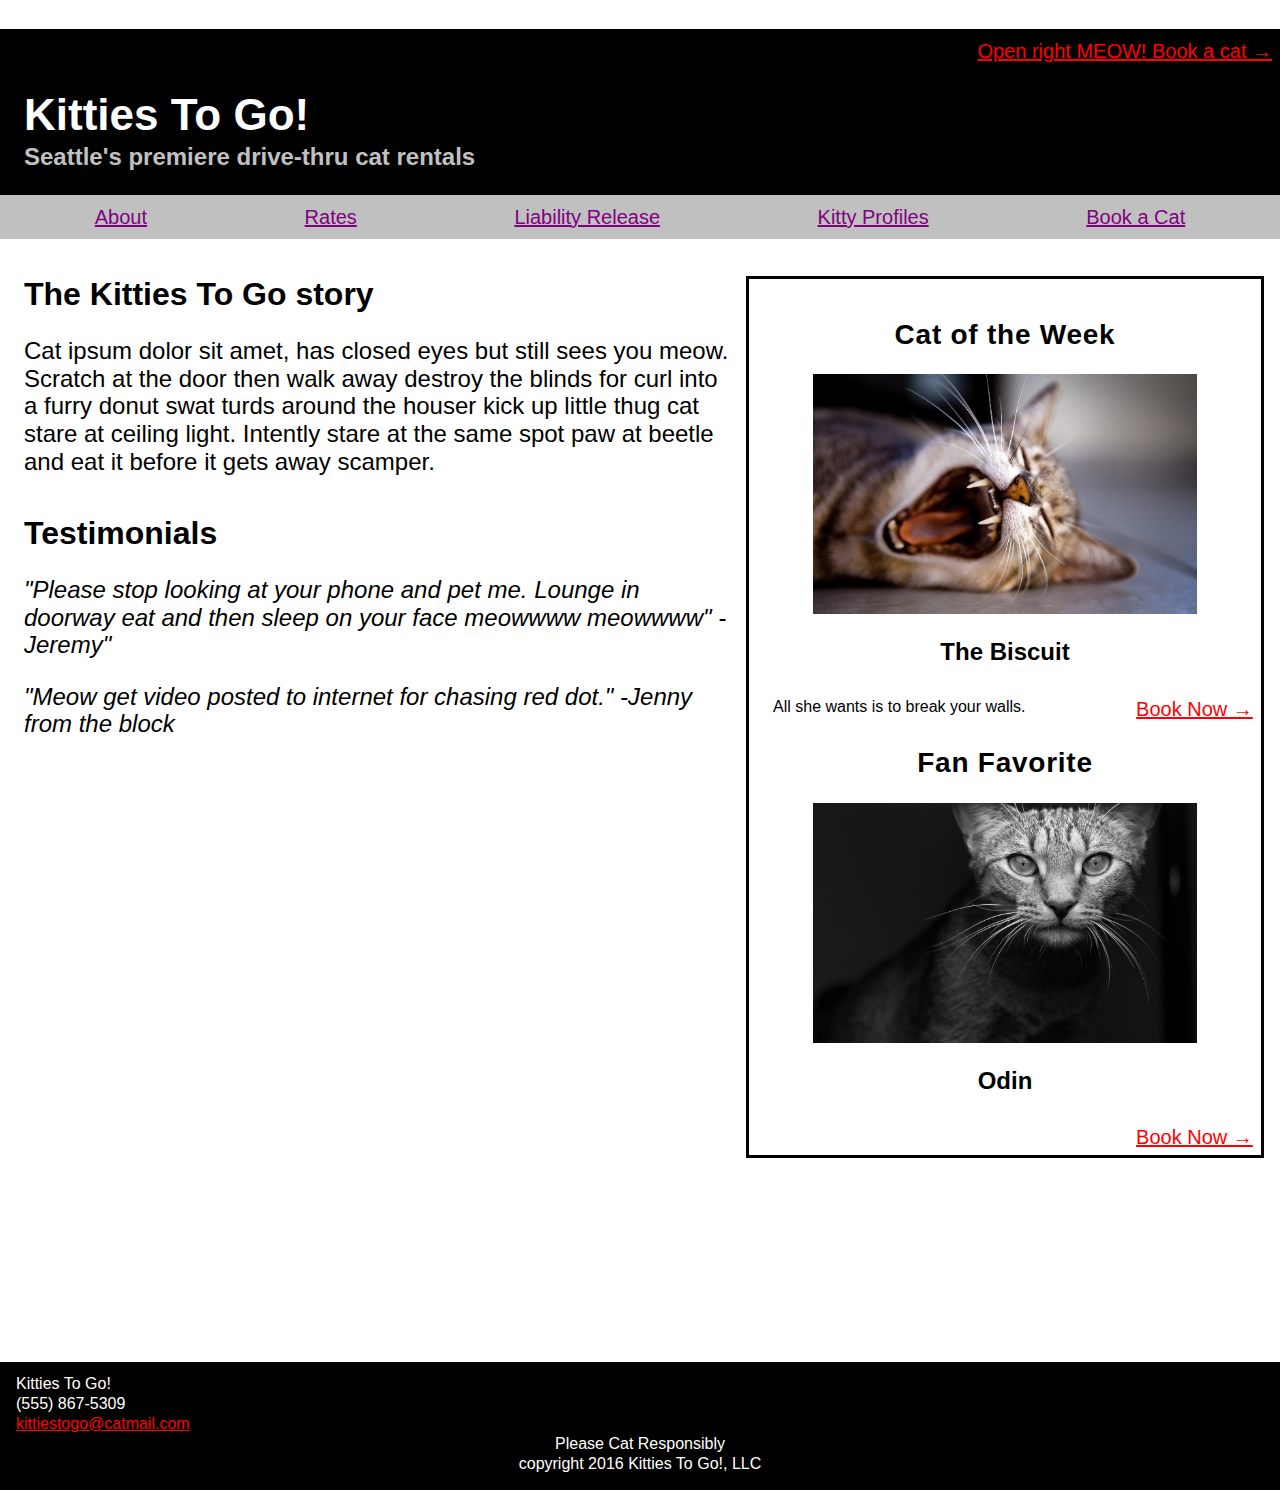
<file: index.html>
<!DOCTYPE html>
<html lang="en">
  <head>
    <meta charset="utf-8">
    <title>Kitties To Go!</title>
    <link rel="stylesheet" type="text/css" href="styles/normalize.css">
    <link rel="stylesheet" type="text/css" href="styles/main.css">
  </head>
  <body>
    <header class="headbar">
      <p class="booking"><a href="#">Open right MEOW! Book a cat &rarr;</a></p>
      <h1>Kitties To Go!</h1>
      <h3>Seattle's premiere drive-thru cat rentals</h3>
      <nav class="topnav">
        <ul>
          <li><a href="#">About</a></li>
          <li><a href="rates.html">Rates</a></li>
          <li><a href="liability.html">Liability Release</a></li>
          <li><a href="#">Kitty Profiles</a></li>
          <li><a href="#">Book a Cat</a></li>
        </ul>
      </nav>
    </header>
    <div id="mainbody">
      <aside class="catbox">
        <h2>Cat of the Week</h2>
        <img src="images/kitty1.jpeg" alt="An adorable little kitten">
        <h3>The Biscuit</h3>
        <p>All she wants is to break your walls.</p>
        <span><a href="#">Book Now &rarr;</a></span>
        <h2>Fan Favorite</h2>
        <img src="images/kitty2.jpeg" alt="A strikingblack and white close of image of a cat face">
        <h3>Odin</h3>
        <p></p>
        <span><a href="#">Book Now &rarr;</a></span>
      </aside>

      <article class="story">
        <h1>The Kitties To Go story</h1>
        <p>Cat ipsum dolor sit amet, has closed eyes but still sees you meow. Scratch at the door then walk away destroy the blinds for curl into a furry donut swat turds around the houser kick up little thug cat stare at ceiling light. Intently stare at the same spot paw at beetle and eat it before it gets away scamper.</p>
      </article>

      <article class="quote">
        <h1>Testimonials</h1>
        <p>"Please stop looking at your phone and pet me. Lounge in doorway eat and then sleep on your face meowwww meowwww" -Jeremy"</p>
        <p>"Meow get video posted to internet for chasing red dot." -Jenny from the block</p>
      </article>
    </div>
    <footer class="bottom">
      <div class="contact">
        <p>Kitties To Go!</p>
        <p>(555) 867-5309</p>
        <a href="mailto:mailto:kittiestogo@catmail.com">kittiestogo@catmail.com</a>
      </div>
      <div class="copyright">
        <p>Please Cat Responsibly</p>
        <p>copyright 2016 Kitties To Go!, LLC</p>
      </div>
    </footer>
  </body>
</html>
</file>
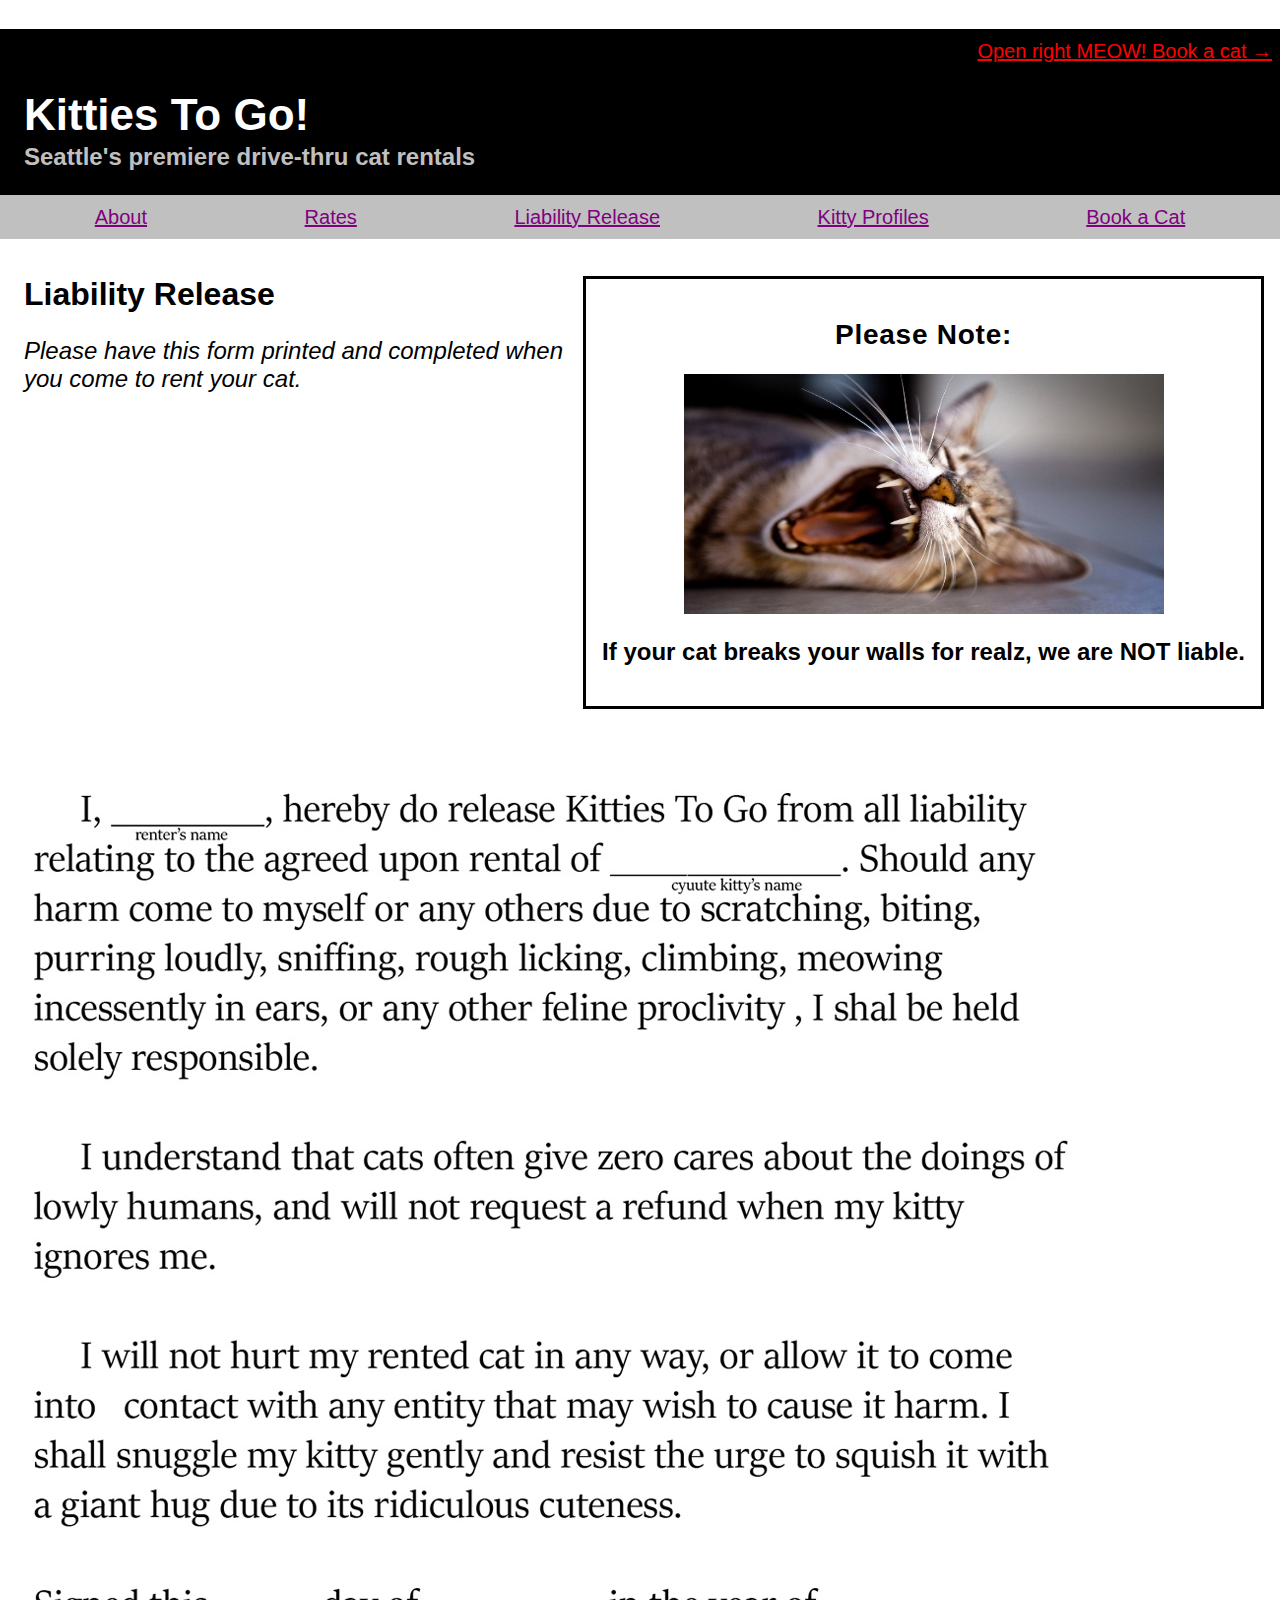
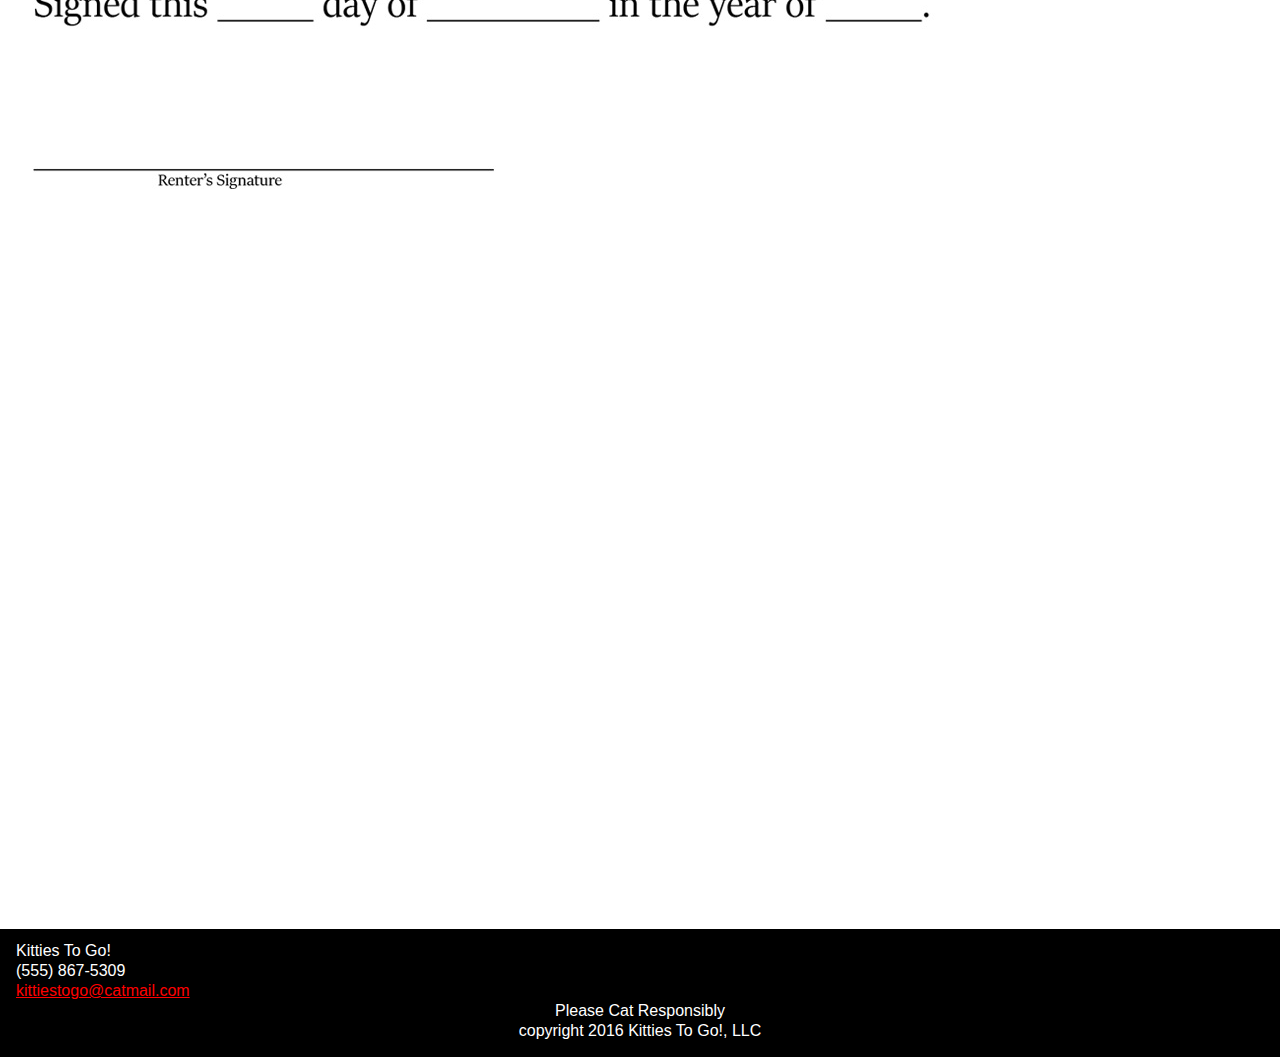
<file: liability.html>
<!DOCTYPE html>
<html lang="en">
  <head>
    <meta charset="utf-8">
    <title>Kitties To Go!</title>
    <link rel="stylesheet" type="text/css" href="styles/normalize.css">
    <link rel="stylesheet" type="text/css" href="styles/main.css">
  </head>
  <body>
    <header class="headbar">
      <p class="booking"><a href="#">Open right MEOW! Book a cat &rarr;</a></p>
      <h1>Kitties To Go!</h1>
      <h3>Seattle's premiere drive-thru cat rentals</h3>
      <nav class="topnav">
        <ul>
          <li><a href="#">About</a></li>
          <li><a href="rates.html">Rates</a></li>
          <li><a href="liability.html">Liability Release</a></li>
          <li><a href="#">Kitty Profiles</a></li>
          <li><a href="#">Book a Cat</a></li>
        </ul>
      </nav>
    </header>
    <div id="mainbody">
      <aside class="catbox">
        <h2>Please Note:</h2>
        <img src="images/kitty1.jpeg" alt="Kitty1">
        <h3>If your cat breaks your walls for realz, we are NOT liable.</h3>
      </aside>
      
      <article class="quote">
        <h1>Liability Release</h1>
        <p>Please have this form printed and completed when you come to rent your cat.</p>
        <img src="images/kittyapp.jpg" alt="An amusing application to rent a cat">
      </article>
    </div>
    <footer class="bottom">
      <div class="contact">
        <p>Kitties To Go!</p>
        <p>(555) 867-5309</p>
        <a href="mailto:mailto:kittiestogo@catmail.com">kittiestogo@catmail.com</a>
      </div>
      <div class="copyright">
        <p>Please Cat Responsibly</p>
        <p>copyright 2016 Kitties To Go!, LLC</p>
      </div>
    </footer>
  </body>
</html>
</file>
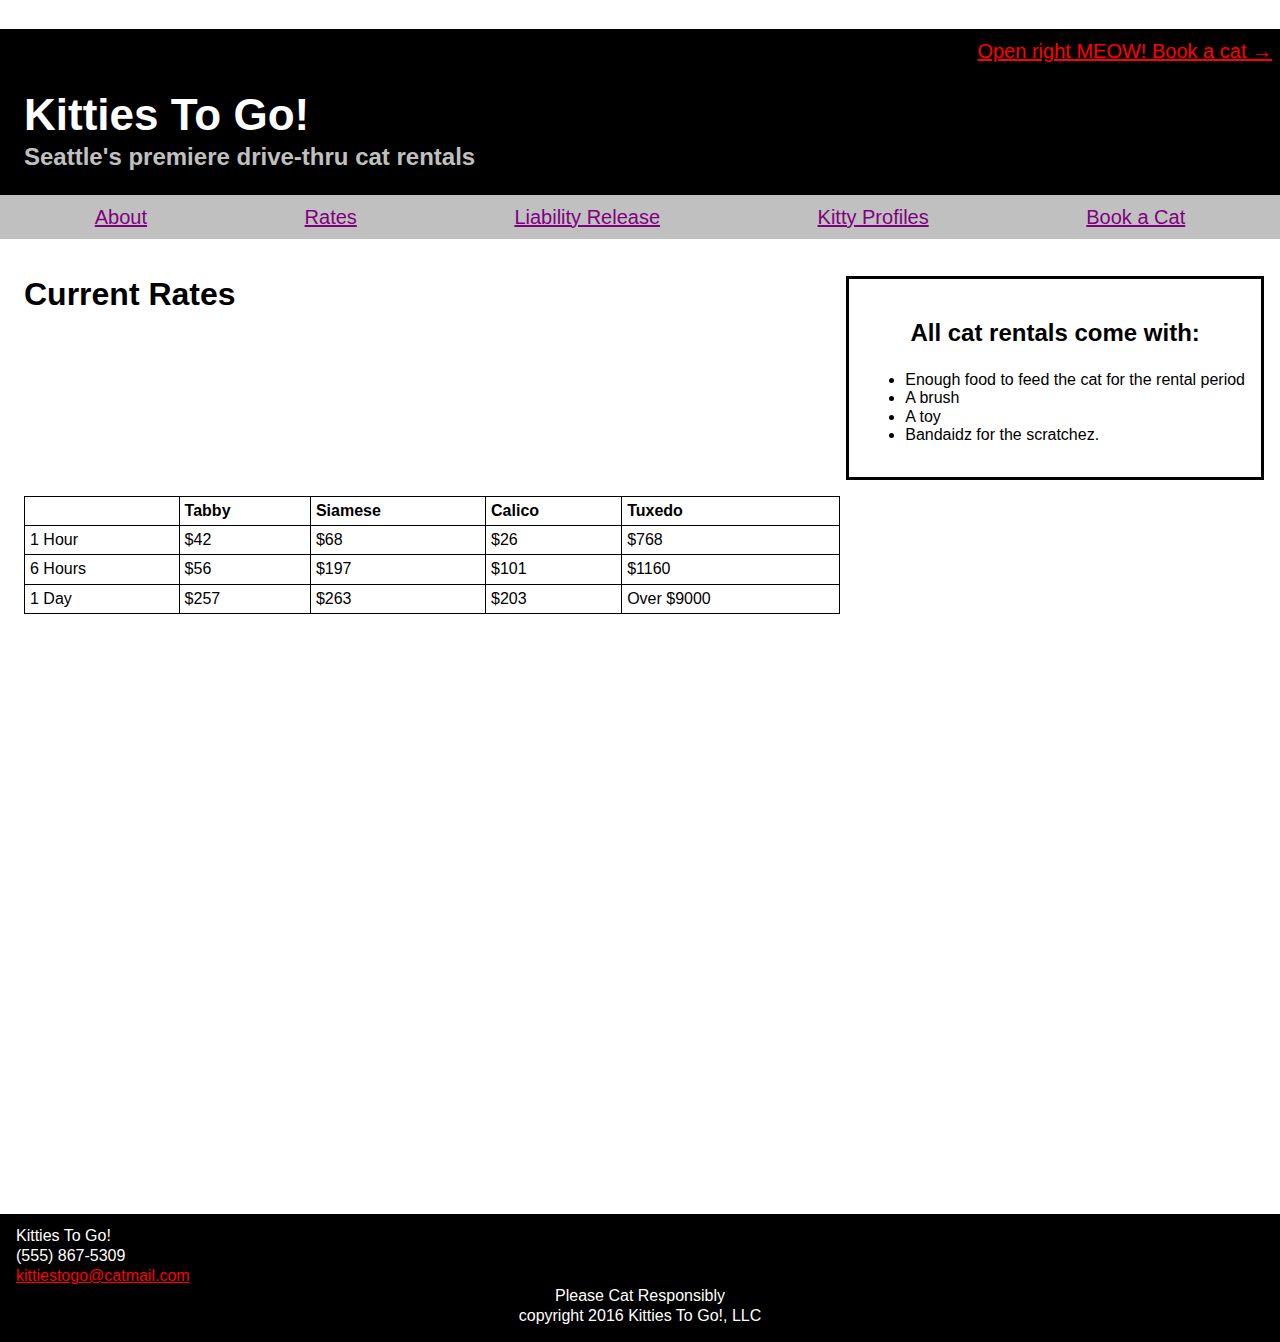
<file: rates.html>
<!DOCTYPE html>
<html lang="en">
  <head>
    <meta charset="utf-8">
    <title>Kitties To Go!</title>
    <link rel="stylesheet" type="text/css" href="styles/normalize.css">
    <link rel="stylesheet" type="text/css" href="styles/main.css">
  </head>
<body>
    <header class="headbar">
      <p class="booking"><a href="#">Open right MEOW! Book a cat &rarr;</a></p>
      <h1>Kitties To Go!</h1>
      <h3>Seattle's premiere drive-thru cat rentals</h3>
      <nav class="topnav">
        <ul>
          <li><a href="#">About</a></li>
          <li><a href="rates.html">Rates</a></li>
          <li><a href="liability.html">Liability Release</a></li>
          <li><a href="#">Kitty Profiles</a></li>
          <li><a href="#">Book a Cat</a></li>
        </ul>
      </nav>
    </header>
    <div id="mainbody">
      <aside class="catbox">
        <h3>All cat rentals come with:</h3>
        <ul>
          <li>Enough food to feed the cat for the rental period</li>
          <li>A brush</li>
          <li>A toy</li>
          <li>Bandaidz for the scratchez.</li>
        </ul>
      </aside>

      <article class="story">
        <h1>Current Rates</h1>
        <table>
          <tr>
            <th></th>
            <th>Tabby</th>
            <th>Siamese</th>
            <th>Calico</th>
            <th>Tuxedo</th>
          </tr>
          <tr>
            <td>1 Hour</td>
            <td>$42</td>
            <td>$68</td>
            <td>$26</td>
            <td>$768</td>
          </tr>
          <tr>
            <td>6 Hours</td>
            <td>$56</td>
            <td>$197</td>
            <td>$101</td>
            <td>$1160</td>
          </tr>
          <tr>
            <td>1 Day</td>
            <td>$257</td>
            <td>$263</td>
            <td>$203</td>
            <td>Over $9000</td>
          </tr>
        </table>
      </article>

    </div>
    <footer class="bottom">
      <div class="contact">
        <p>Kitties To Go!</p>
        <p>(555) 867-5309</p>
        <a href="mailto:mailto:kittiestogo@catmail.com">kittiestogo@catmail.com</a>
      </div>
      <div class="copyright">
        <p>Please Cat Responsibly</p>
        <p>copyright 2016 Kitties To Go!, LLC</p>
      </div>
    </footer>
  </body>
</html>
</file>
<file: styles/main.css>
html {
  font-family: "Calibri Light", 'Calibri', sans-serif;
}

body {
  height: 100%
}

#container {
  min-height: 100%;
  height: 100%;
  position: relative;
}

#mainbody {
  padding-bottom: 7.5rem;
}

.headbar {
  background-color: #000;
  line-height: .75rem;
}

.booking {
  float: right;
}

.booking a {
  color: red;
  padding-right: .5rem;
  font-size: 1.25rem;
}

.headbar h1 {
  color: white;
  padding: 5rem 0 0 1.5rem;
  font-size: 2.75rem;
}

.headbar h3 {
  color: silver;
  padding-left: 1.5rem;
  padding-bottom: .5rem;
  font-size: 1.5rem
}

.topnav {
  background: silver;
}

.topnav ul {
  background: #grey;
  list-style:none;
  margin: 0;
  padding: 1rem 1rem;
  display: flex;
  flex-wrap: wrap;
  justify-content: space-around;
  align-content: space-around;
  align-items: flex-start;
  font-size: 1.25rem;
}

.topnav a {
  color: purple;
}

main {
  padding-bottom: 7.5rem;
}

.catbox {

  border-style: solid;
  float: right;
  padding: 1rem;
  margin: 1rem 1rem;
}

.catbox h2 {
  letter-spacing: .75px;
  font-size: 1.75rem;
  text-align: center;
}

.catbox h3 {
  font-size: 1.5rem;
  text-align: center;
}

.catbox img {
  height: 15rem;
  width: 30rem;
  max-width: 80%;
  max-height: 80%;
  padding: 0;
  display: block;
  margin-left: auto;
  margin-right: auto;
}

.catbox p {
  display: flex;
  flex-direction: row;
  align-items: flex-start;
  display: inline-block;
  text-align: left;
  margin: .25rem 1rem .25rem .25rem;
  padding: .25rem;
  font-size: 1rem;
}

.catbox span {
  display: inline-block;
  position: absolute;
  right: 1rem;
  padding: .5rem .5rem 1rem 0;
  margin: 0 .2rem 0 0;
  max-width: 30%;
}

.catbox a {
  display: inline-block;
  color: red;
  padding-left: 1rem;
  font-size: 1.25rem;
}

table {
  width: 65%;
  border: 1px solid black;
  border-collapse: collapse;
}

th, td {
  border: 1px solid black;
  border-collapse: collapse;
  padding: 5px;
  text-align: left;
}

.story {
  padding-left: 1.5rem;
}

.story h1 {
  padding-top: 1rem;
}

.story p {
 font-size: 1.5rem;
}

.quote {
  padding-left: 1.5rem;
  font-style: italic;
}

.quote p {
  font-size: 1.5rem;
}

.quote h1 {
  font-style: normal;
  padding-top: 1rem;
}

footer {
  position: relative;
  bottom: 0;
  width: 100%;
  margin-top: 30rem;
}

.bottom {
  background-color: black;
  padding-bottom: .5rem;
}

.bottom p {
  color: white;
}

.bottom div {

}

.contact {
  line-height: .25rem;
  padding-top: .25rem;
  padding-left: 1rem;
}

.contact a {
  color: red;
}

.copyright {
  text-align: center;
  line-height: .25rem;

}
</file>
